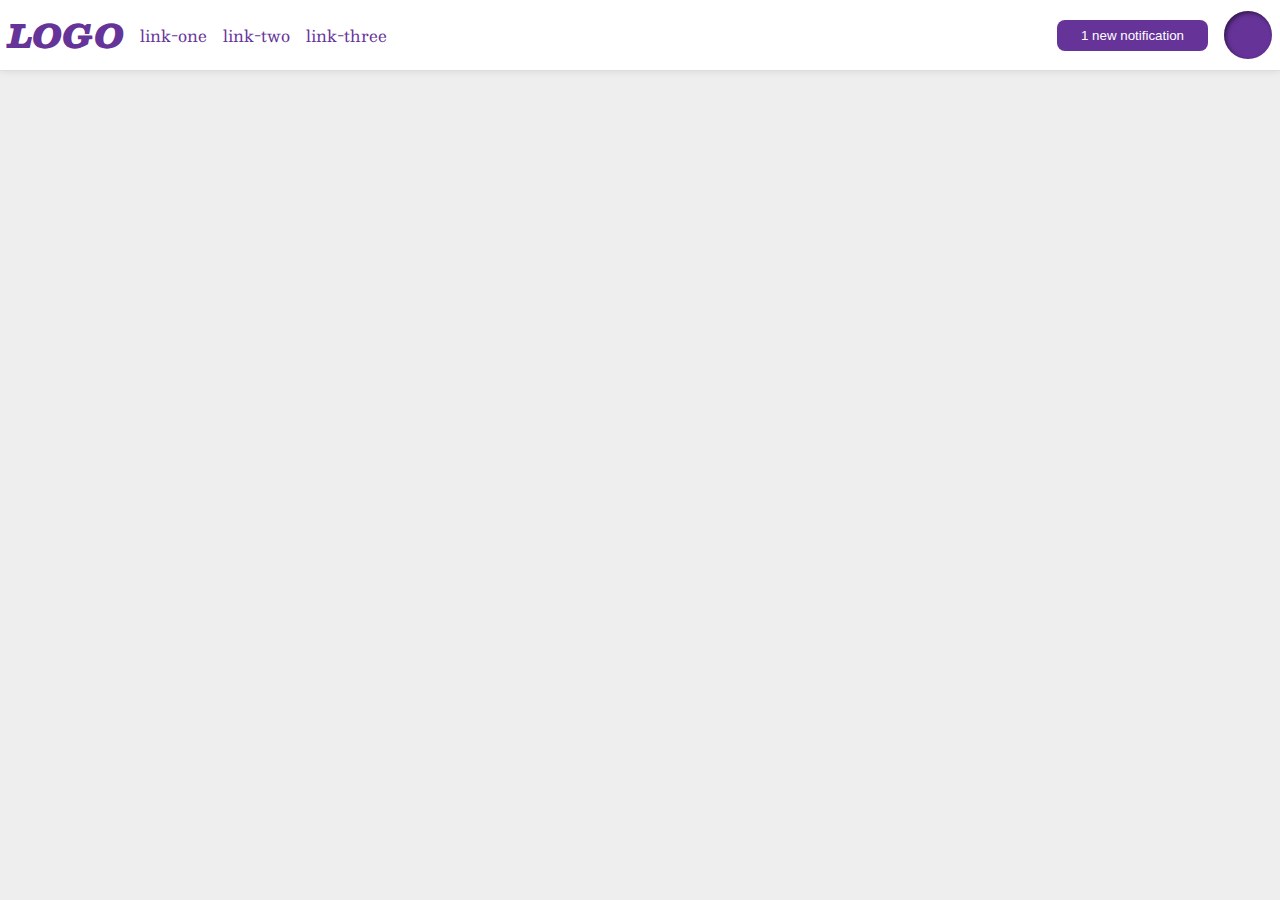
<file: foundations/flex/03-flex-header-2/index.html>
<!DOCTYPE html>
<html lang="en">
  <head>
    <meta charset="UTF-8">
    <meta http-equiv="X-UA-Compatible" content="IE=edge">
    <meta name="viewport" content="width=device-width, initial-scale=1.0">
    <title>Flex Header 2</title>
    <link rel="stylesheet" href="style.css">
  </head>
  <body>
    <div class="header">
      <div class="left">
        <div class="logo">
          LOGO
        </div>
        <ul class="links">
          <li><a href="https://google.com">link-one</a></li>
          <li><a href="https://google.com">link-two</a></li>
          <li><a href="https://google.com">link-three</a></li>
        </ul>
      </div>
      <div class="right">
        <button class="notifications">
          1 new notification
        </button>
        <div class="profile-image"></div>
      </div>
    </div>
  </body>
</html>
</file>
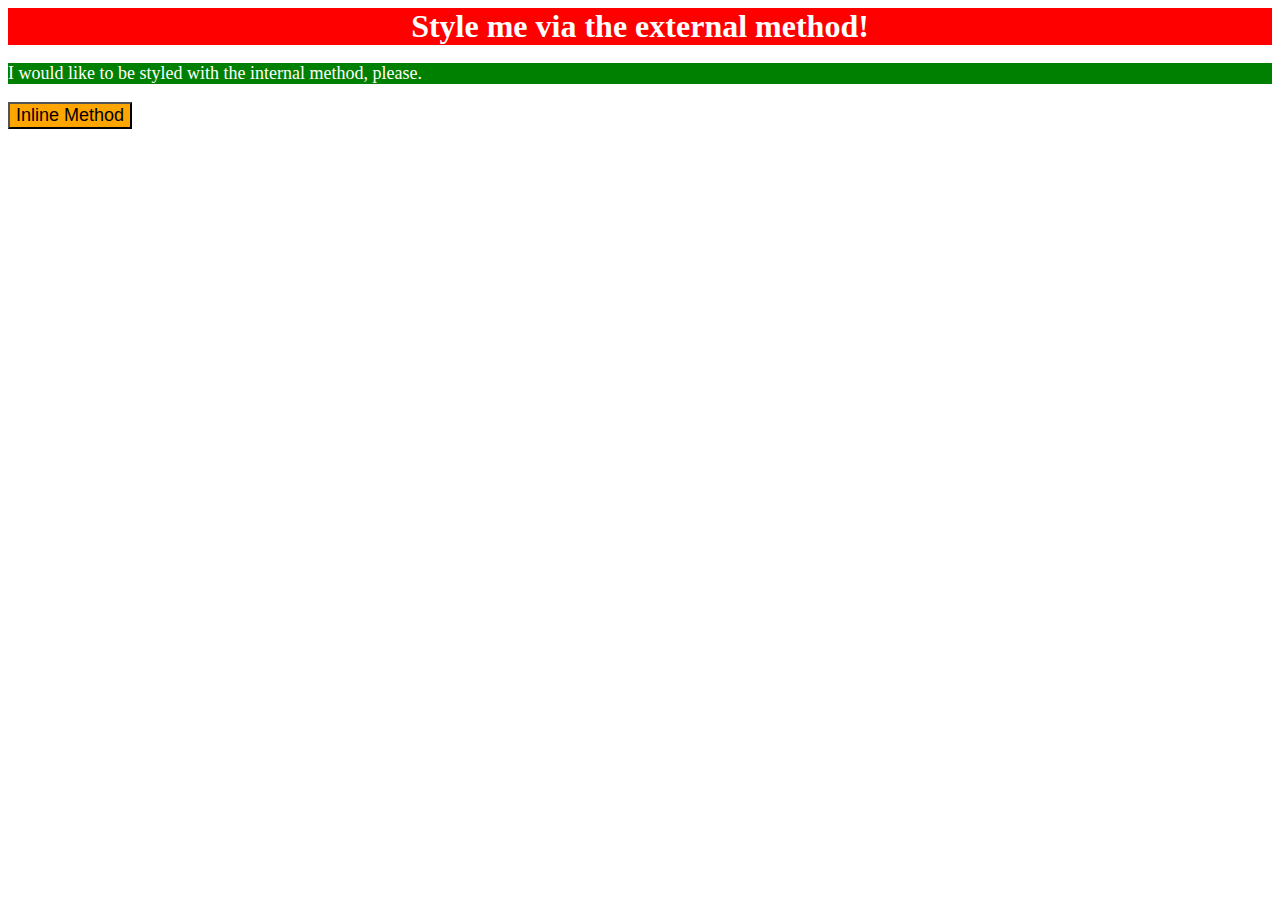
<file: foundations/intro-to-css/01-css-methods/index.html>
<!DOCTYPE html>
<html lang="en">
  <head>
    <meta charset="UTF-8">
    <meta http-equiv="X-UA-Compatible" content="IE=edge">
    <meta name="viewport" content="width=device-width, initial-scale=1.0">
    <link rel="stylesheet" href="style.css">
    <title>Methods for Adding CSS</title>
    
    <style>
      p {
        background-color: green;
        color: white;font-size: 18px;
      }
      </style>
  </head>
  <body>
    <div>Style me via the external method!</div>
    <p>I would like to be styled with the internal method, please.</p>
    <button style="background-color: orange;font-size: 18px;">Inline Method</button>
  </body>
</html>
</file>
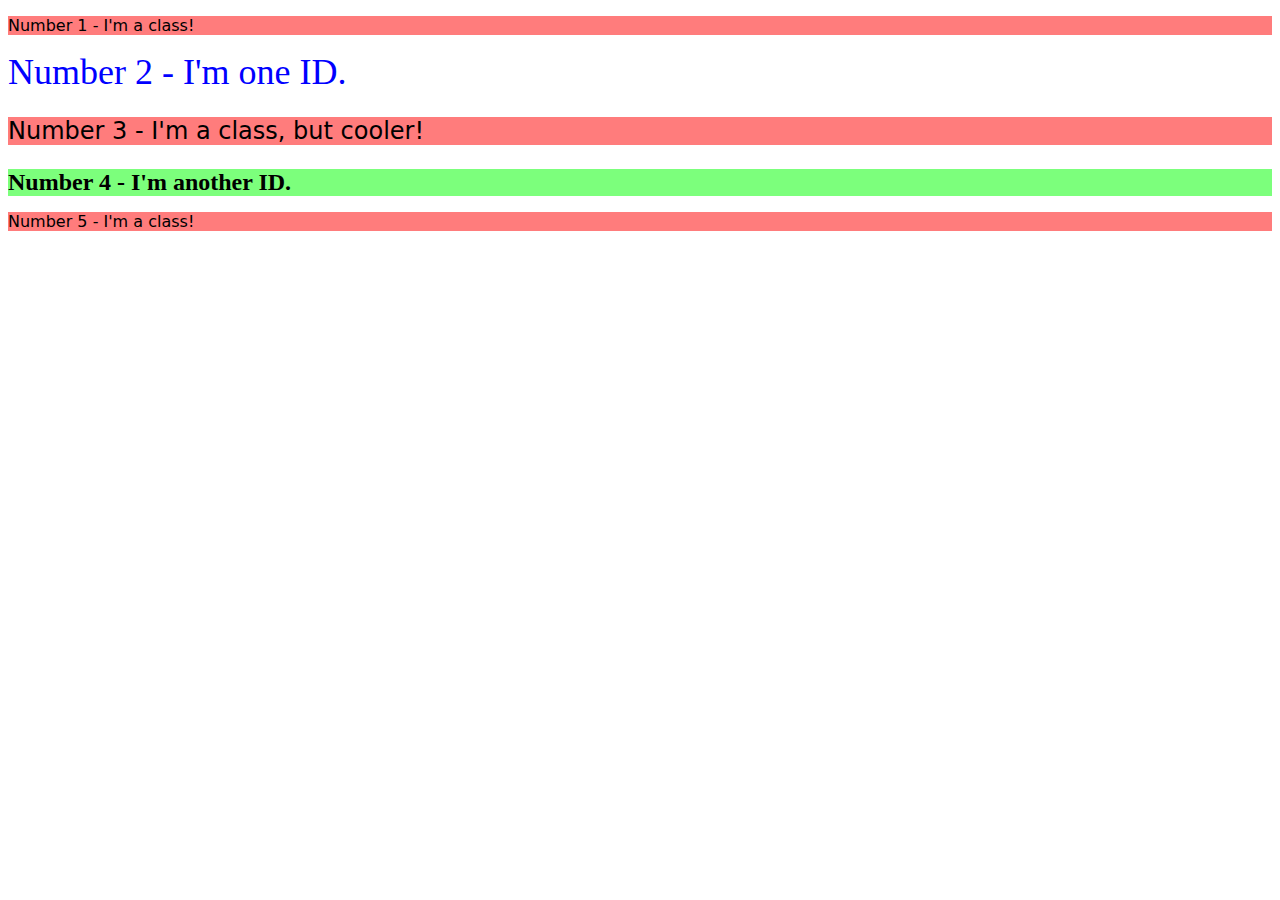
<file: foundations/intro-to-css/02-class-id-selectors/index.html>
<!DOCTYPE html>
<html lang="en">
  <head>
    <meta charset="UTF-8">
    <meta http-equiv="X-UA-Compatible" content="IE=edge">
    <meta name="viewport" content="width=device-width, initial-scale=1.0">
    <title>Class and ID Selectors</title>
    <link rel="stylesheet" href="style.css">
  </head>
  <body>
    <p class="odd">Number 1 - I'm a class!</p>
    <div id="Number2">Number 2 - I'm one ID.</div>
    <p class="odd" id="medium">Number 3 - I'm a class, but cooler!</p>
    <div id="Number4">Number 4 - I'm another ID.</div>
    <p class="odd">Number 5 - I'm a class!</p>
  </body>
</html>
</file>
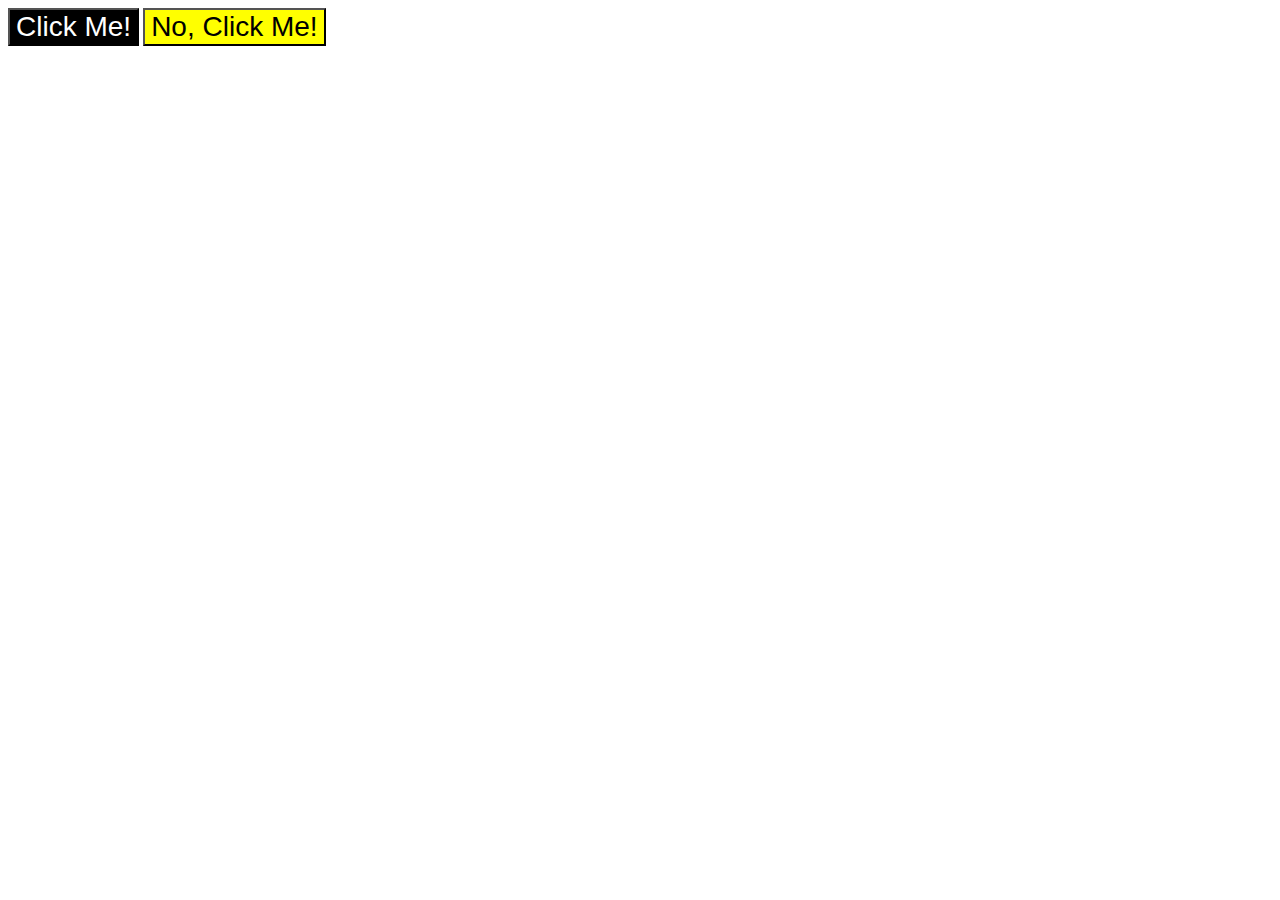
<file: foundations/intro-to-css/03-grouping-selectors/index.html>
<!DOCTYPE html>
<html lang="en">
  <head>
    <meta charset="UTF-8">
    <meta http-equiv="X-UA-Compatible" content="IE=edge">
    <meta name="viewport" content="width=device-width, initial-scale=1.0">
    <title>Grouping Selectors</title>
    <link rel="stylesheet" href="style.css">
  </head>
  <body>
    <button id="blkbkgrd" class="font-size font-family">Click Me!</button>
    <button id="yllwbkgrd" class="font-size font-family">No, Click Me!</button>
  </body>
</html>
</file>
<file: foundations/flex/03-flex-header-2/style.css>
/* this is some magical font-importing.  
you'll learn about it later. */
@import url('https://fonts.googleapis.com/css2?family=Besley:ital,wght@0,400;1,900&display=swap');

body {
  margin: 0;
  background: #eee;
  font-family: Besley, serif;
}

.header {
  background: white;
  border-bottom: 1px solid #ddd;
  box-shadow: 0 0 8px rgba(0,0,0,.1);
  padding: 8px;
  display: flex;
  justify-content: space-between;
}

.profile-image {
  background: rebeccapurple;
  box-shadow: inset 2px 2px 4px rgba(0,0,0,.5);
  border-radius: 50%;
  width: 48px;
  height: 48px;
}

.logo {
  color: rebeccapurple;
  font-size: 32px;
  font-weight: 900;
  font-style: italic;
}

button {
  border: none;
  border-radius: 8px;
  background: rebeccapurple;
  color: white;
  padding: 8px 24px;
}

a {
  /* this removes the line under our links */
  text-decoration: none;
  color: rebeccapurple;
}

ul {
  list-style-type: none;
  display: flex;
  margin: 0px;
  padding: 0px;
  gap: 16px;
}

.left, .right {
  display: flex;
  align-items: center;
  gap: 16px;
}
</file>
<file: foundations/intro-to-css/01-css-methods/style.css>
div {
    background-color: red;
    color: white;
    font-size: 32px;
    text-align: center;
    font-weight: bold;
}
</file>
<file: foundations/intro-to-css/02-class-id-selectors/style.css>
.odd {
    background-color: rgb(255, 124, 124);
    font-family: 'Verdana','DejaVu Sans','sans-serif';
}
#Number2 {
    color: rgb(0, 0, 255);
    font-size: 36px;
}
.odd#medium {
    font-size: 24px;
}
#Number4 {
    background-color: rgb(124, 255, 124);
    font-size: 24px;
    font-weight: bold;
}
</file>
<file: foundations/intro-to-css/03-grouping-selectors/style.css>
.font-size.font-family {
    font-size: 28px;
    font-family: 'Helvetica', 'Times New Roman', sans-serif;
}
#blkbkgrd {
    color: white;
    background-color: #000000;
}

#yllwbkgrd {
    background-color: rgb(255, 255, 0);
}
</file>
